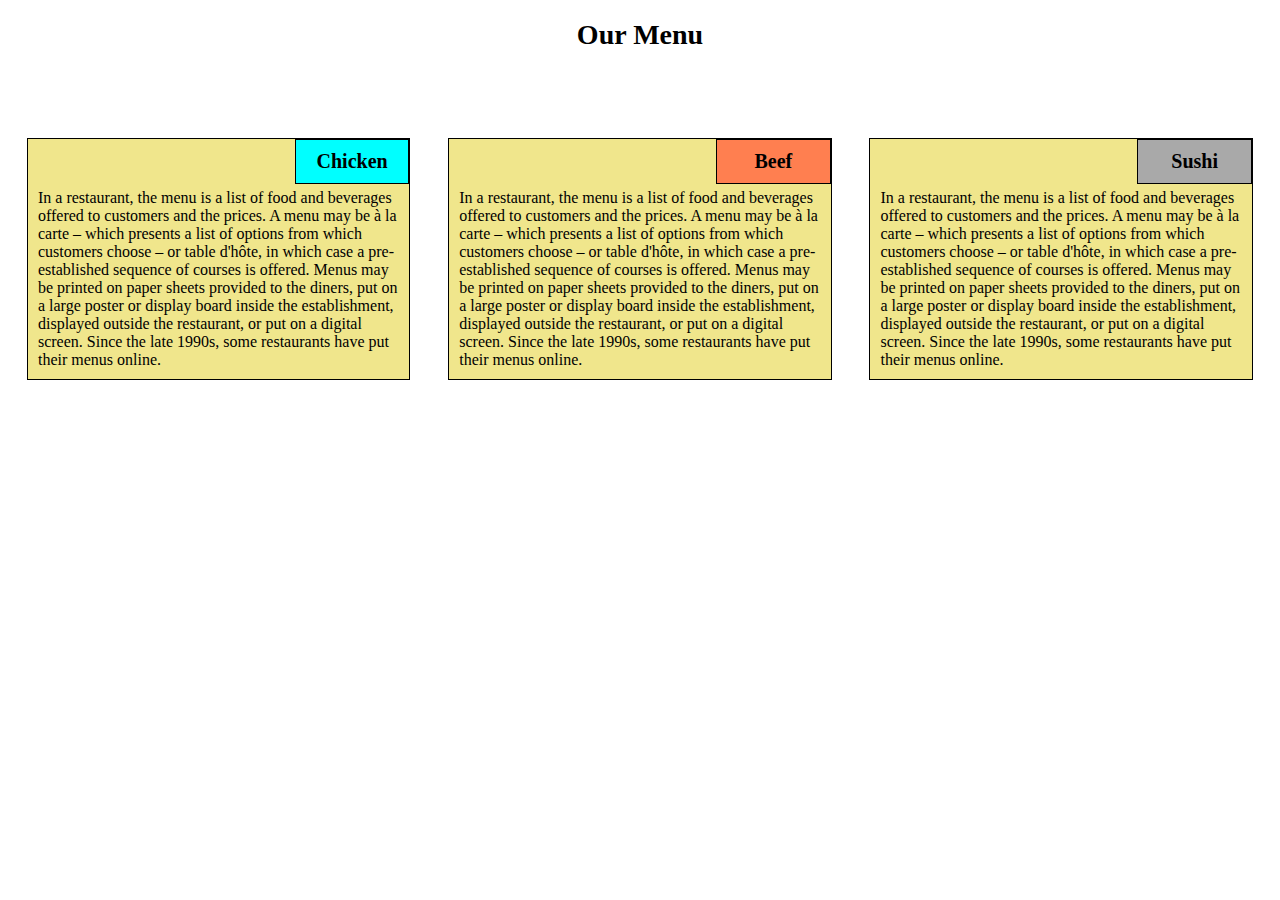
<file: index.html>
<!DOCTYPE html>
<html>
    <head>
        <link rel="stylesheet" href="css/styles.css">
        <meta charset="utf-8"
        <meta name = "viewport" content="width=device-width, initial-scale=1">
    </head>
<body>
    <h1>Our Menu</h1>
    <div class = "row">
        <div class = "col-lg-4 col-md-6 col-sm-12">
            <div class="section">
                <h2 class="chicken">Chicken</h2>
                <p>In a restaurant, the menu is a list of food and beverages offered to customers and the prices. A menu may be à la carte – which presents a list of options from which customers choose – or table d'hôte, in which case a pre-established sequence of courses is offered. Menus may be printed on paper sheets provided to the diners, put on a large poster or display board inside the establishment, displayed outside the restaurant, or put on a digital screen. Since the late 1990s, some restaurants have put their menus online.</p>
            </div> 
        </div> 
        <div class = "col-lg-4 col-md-6 col-sm-12">
            <div class="section">
                <h2 class="beef">Beef</h2>
                <p>In a restaurant, the menu is a list of food and beverages offered to customers and the prices. A menu may be à la carte – which presents a list of options from which customers choose – or table d'hôte, in which case a pre-established sequence of courses is offered. Menus may be printed on paper sheets provided to the diners, put on a large poster or display board inside the establishment, displayed outside the restaurant, or put on a digital screen. Since the late 1990s, some restaurants have put their menus online.</p>
            </div>
        </div>
        <div class = "col-lg-4 col-md-12 col-sm-12">
            <div class="section">
                <h2 class="sushi">Sushi</h2>
                <p>In a restaurant, the menu is a list of food and beverages offered to customers and the prices. A menu may be à la carte – which presents a list of options from which customers choose – or table d'hôte, in which case a pre-established sequence of courses is offered. Menus may be printed on paper sheets provided to the diners, put on a large poster or display board inside the establishment, displayed outside the restaurant, or put on a digital screen. Since the late 1990s, some restaurants have put their menus online.</p>
            </div> 
        </div>
    </div>
</body>

</html>
</file>
<file: css/styles.css>
*{
    box-sizing:border-box;
}

p
{
    
    padding: 50px 10px 10px 10px;
    background-color: khaki;
    margin:0;
}

h1
{
    text-align: center;
    font-size: 175%;
}

.section
{
    position: relative;
    overflow: hidden;
}

h2
{
    font-size: 125%;
    margin:0;
}

 .chicken
{
    position: absolute;
    top:0px;
    right:0px;
    padding: 10px 10px;
    background-color: aqua;
    border:1px solid black;
    width: 30%;
    text-align: center;
}
.beef
{
    position: absolute;
    top:0px;
    right:0px;
    padding: 10px 10px;
    background-color:coral;
    border:1px solid black;
    width: 30%;
    text-align: center;
}
.sushi
{
    position: absolute;
    top:0px;
    right:0px;
    padding: 10px 10px;
    background-color:darkgrey;
    border:1px solid black;
    width: 30%;
    text-align: center;
}
.row
{
    padding-top: 50px;
    width:100%;
}

@media (min-width:992px)
{
    
    .col-lg-1, .col-lg-2, .col-lg-3, .col-lg-4, .col-lg-5, .col-lg-6, .col-lg-7, .col-lg-8, .col-lg-9, .col-lg-10, .col-lg-11, .col-lg-12 
    {
        float:left;
        border: 1px solid black;
    }
    .col-lg-1
    {
        width:8.33%;
    } 
    .col-lg-2
    {
        width:16.66%;
    } 
    .col-lg-3
    {
        width:25%;
    } 
    .col-lg-4
    {
        width:30.33%;
        margin:1.5%;
    } 
    .col-lg-5
    {
        width:41.66%;
    } 
    .col-lg-6
    {
        width:50%;
    } 
    .col-lg-7
    {
        width:58.33%;
    } 
    .col-lg-8
    {
        width:66.66%;
    } 
    .col-lg-9
    {
        width:74.99%;
    } 
    .col-lg-10
    {
        width:83.33%;
    } 
    .col-lg-11
    {
        width:91.66%;
    } 
    .col-lg-12
    {
        width:100%;
    } 
}

@media (min-width:768px) and (max-width: 991px)
{
    .col-md-1, .col-md-2, .col-md-3, .col-md-4, .col-md-5, .col-md-6, .col-md-7, .col-md-8, .col-md-9, .col-md-10, .col-md-11, .col-md-12 
    {
        float:left;
        border: 1px solid black;
    }
    .col-md-1
    {
        width:8.33%;
    } 
    .col-md-2
    {
        width:16.66%;
    } 
    .col-md-3
    {
        width:25%;
    } 
    .col-md-4
    {
        width:33%;
    } 
    .col-md-5
    {
        width:41.66%;
    } 
    .col-md-6
    {
        width:47%;
        margin:1.5%;
    } 
    .col-md-7
    {
        width:58.33%;
    } 
    .col-md-8
    {
        width:66.66%;
    } 
    .col-md-9
    {
        width:74.99%;
    } 
    .col-md-10
    {
        width:83.33%;
    } 
    .col-md-11
    {
        width:91.66%;
    } 
    .col-md-12
    {
        width:100%;
    } 
}

@media (max-width:767px)
{
    .col-sm-1, .col-sm-2, .col-sm-3, .col-sm-4, .col-sm-5, .col-sm-6, .col-sm-7, .col-sm-8, .col-sm-9, .col-sm-10, .col-sm-11, .col-sm-12 
    {
        float:left;
        border: 1px solid black;
    }
    .col-sm-1
    {
        width:8.33%;
    } 
    .col-sm-2
    {
        width:16.66%;
    } 
    .col-sm-3
    {
        width:25%;
    } 
    .col-sm-4
    {
        width:33%;
    } 
    .col-sm-5
    {
        width:41.66%;
    } 
    .col-sm-6
    {
        width:50%;
    } 
    .col-sm-7
    {
        width:58.33%;
    } 
    .col-sm-8
    {
        width:66.66%;
    } 
    .col-sm-9
    {
        width:74.99%;
    } 
    .col-sm-10
    {
        width:83.33%;
    } 
    .col-sm-11
    {
        width:91.66%;
    } 
    .col-sm-12
    {
        width:97%;
        margin:3%;
    } 
}
</file>
